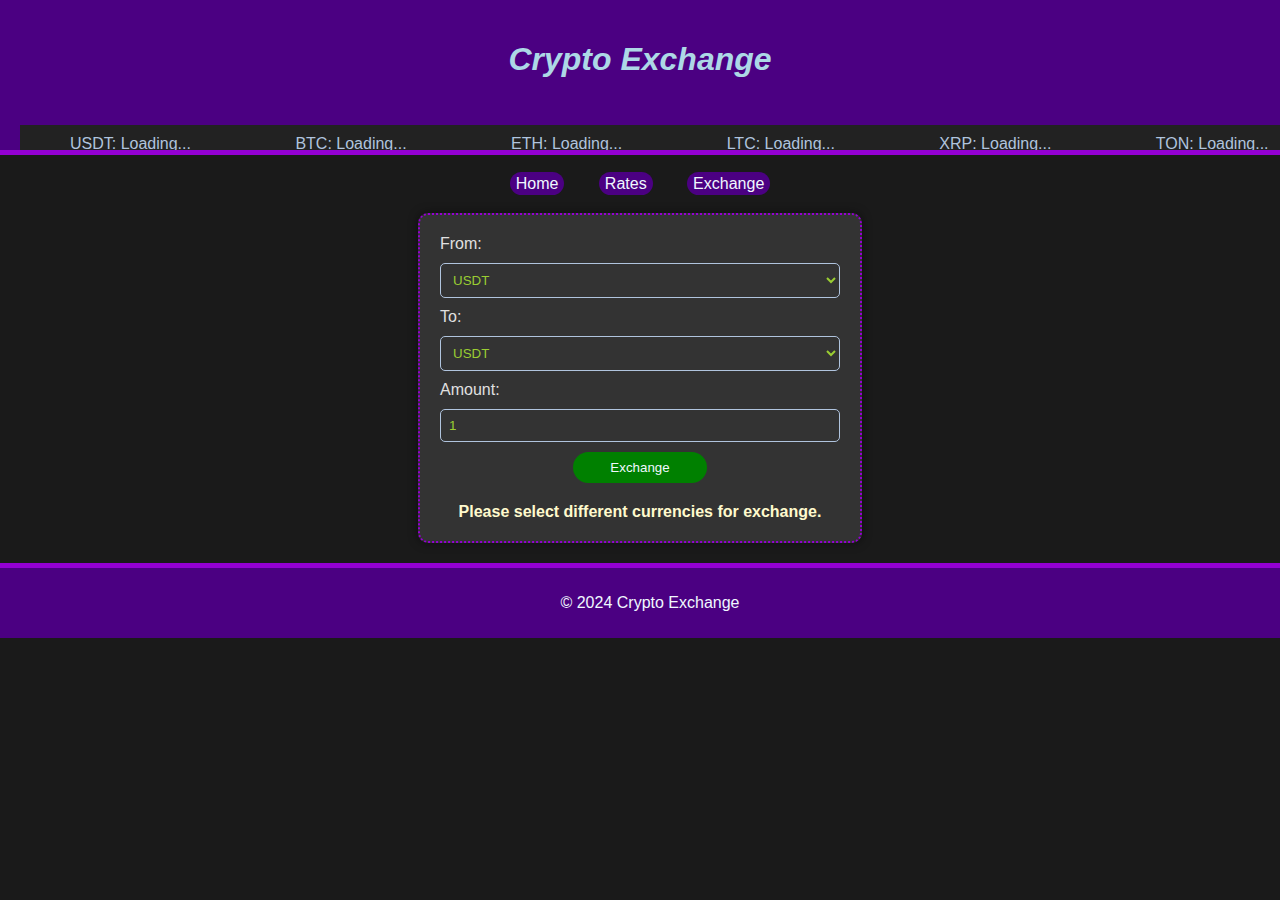
<file: index.html>
<!DOCTYPE html>
<html lang="en">
<head>
    <meta charset="UTF-8">
    <meta name="viewport" content="width=device-width, initial-scale=1.0">
    <title>Crypto Exchange</title>
    <link rel="stylesheet" href="css/main.css">
</head>
<body>
    <header>
        <h1>Crypto Exchange</h1>
        <center>
            <table>
        <th><p id="dateContainer"></p></th>
    <th><p id="timeContainer" title="Kyiv"></p></th>
</table>
        </center>
        <span id="timeText"></span>
        <div class="tooltip" id="tooltip">Kyiv</div>
        <div id="ticker-container">
            <div id="ticker">
                <span id="usdt-rate">USDT: Loading...</span>
                <span id="btc-rate">BTC: Loading...</span>
                <span id="eth-rate">ETH: Loading...</span>
                <span id="ltc-rate">LTC: Loading...</span>
                <span id="xrp-rate">XRP: Loading...</span>
                <span id="ton-rate">TON: Loading...</span>
                <span id="not-rate">NOT: Loading...</span>
            </div>
        </div>
    </header>
    <nav>
        <a href="#">Home</a>
        <a href="#">Rates</a>
        <a href="#">Exchange</a>
    </nav>
    <div class="container">
        <form id="exchange-form">
            <label for="from-currency">From:</label>
            <select id="from-currency">
                <option value="USDT">USDT</option>
                <option value="BTC">BTC</option>
                <option value="ETH">ETH</option>
                <option value="LTC">LTC</option>
                <option value="XRP">XRP</option>
                <option value="TON">TON</option>
                <option value="NOT">NOT</option>
            </select>
            <label for="to-currency">To:</label>
            <select id="to-currency">
                <option value="USDT">USDT</option>
                <option value="BTC">BTC</option>
                <option value="ETH">ETH</option>
                <option value="LTC">LTC</option>
                <option value="XRP">XRP</option>
                <option value="TON">TON</option>
                <option value="NOT">NOT</option>
            </select>
            <label for="amount">Amount:</label>
            <input type="number" id="amount" value="1" min="0" step="any">
            <button type="button" onclick="performExchange()">Exchange</button>
        </form>
        <div id="exchange-result">You will receive 0.0000</div>
    </div>
    <footer>
        <p>&copy; 2024 Crypto Exchange</p>
    </footer>
    
        <script src="js/main.js"></script>
</body>
</html>
</file>
<file: css/main.css>
body {
    font-family: Arial, sans-serif;
    margin: 0;
    padding: 0;
    background-color: #1a1a1a;
    color: aliceblue;
}

#dateContainer, #timeContainer {
    font-size: 24px;
    margin: 10px 0;
    position: relative; /* Ensure the tooltip is positioned relative to the container */
    display: inline-block;
}
.tooltip {
    visibility: hidden;
    position: absolute;
    bottom: 100%; /* Position above the element */
    left: 50%;
    transform: translateX(-50%);
    background-color: #333;
    color: #fff;
    padding: 5px;
    border-radius: 5px;
    font-size: 14px;
    white-space: nowrap;
    z-index: 1000;
    opacity: 0;
    transition: opacity 0.1s, visibility 0.1s; /* Smooth transition */
}
.tooltip::after {
    content: '';
    position: absolute;
    top: 100%;
    left: 50%;
    margin-left: -5px;
    border-width: 5px;
    border-style: solid;
    border-color: #333 transparent transparent transparent;
}
#timeContainer:hover .tooltip {
    visibility: visible;
    opacity: 1;
}

header {
    background-color: #4b0082;
    color: aliceblue;
    padding: 20px;
    text-align: center;
    position: relative;
    overflow: hidden;
    border-bottom: 5px solid #9400d3;
}

#ticker-container {
    width: 100%;
    height: 25px;
    overflow: hidden;
    position: absolute;
    bottom: 0;
    background: #222;
    color: lightsteelblue;
}

#ticker {
    display: inline-block;
    white-space: nowrap;
    padding: 10px 0;
    animation: ticker 20s linear infinite;
}

@keyframes ticker {
    0% { transform: translateX(100%); }
    100% { transform: translateX(-100%); }
}

#ticker span {
    display: inline-block;
    padding: 0 50px;
}

nav {
    margin: 20px 0;
    text-align: center;
}

nav a {
    color: aliceblue;
    background-color: #4b0082;
    text-decoration: none;
    text-align: center;
    margin: 0 15px;
    padding: 3px 6px;
    border-radius: 25px;
    transition: background-color 0.3s, transform 0.3s;
}

nav a:hover {
    color: black;
    background-color: #6800b3;
    transform: scale(1.1);
}

.container {
    max-width: 400px;
    margin: 20px auto;
    padding: 20px;
    background-color: #333;
    border-radius: 10px;
    border: 2px dotted #9400d3;
    box-shadow: 0 0 10px rgba(0, 0, 0, 0.5);
}

h1 {
    font-style: italic;
    color: #9400d3;
}

h1, h2, h3 {
    color: lightblue;
}

footer {
    text-align: center;
    padding: 10px;
    background-color: #4b0082;
    color: aliceblue;
    position: static;
    bottom: 0;
    width: 100%;
    border-top: 5px solid #9400d3;
}

form {
    display: flex;
    flex-direction: column;
}

form label, form select, form input, form button {
    margin-bottom: 10px;
    padding: 8px;
    background-color: #333;
    border: 1px solid lightsteelblue;
    border-radius: 5px;
    color: yellowgreen;
}

form button {
    padding: 8px;
    background-color: green;
    color: aliceblue;
    border: none;
    border-radius: 25px;
    cursor: pointer;
    width: 33.3%;
    margin: 0 auto;
    transition: background-color 0.3s, transform 0.3s;
}

form button:hover {
    background-color: rgb(0, 166, 0);
    transform: scale(1.01);
}

#exchange-result {
    margin-top: 20px;
    font-weight: bold;
    text-align: center;
    color: lemonchiffon;
}

#exchange-form label {
    background-color: transparent;
    padding: 0;
    border: none;
    color: #e0e0e0;
}
</file>
